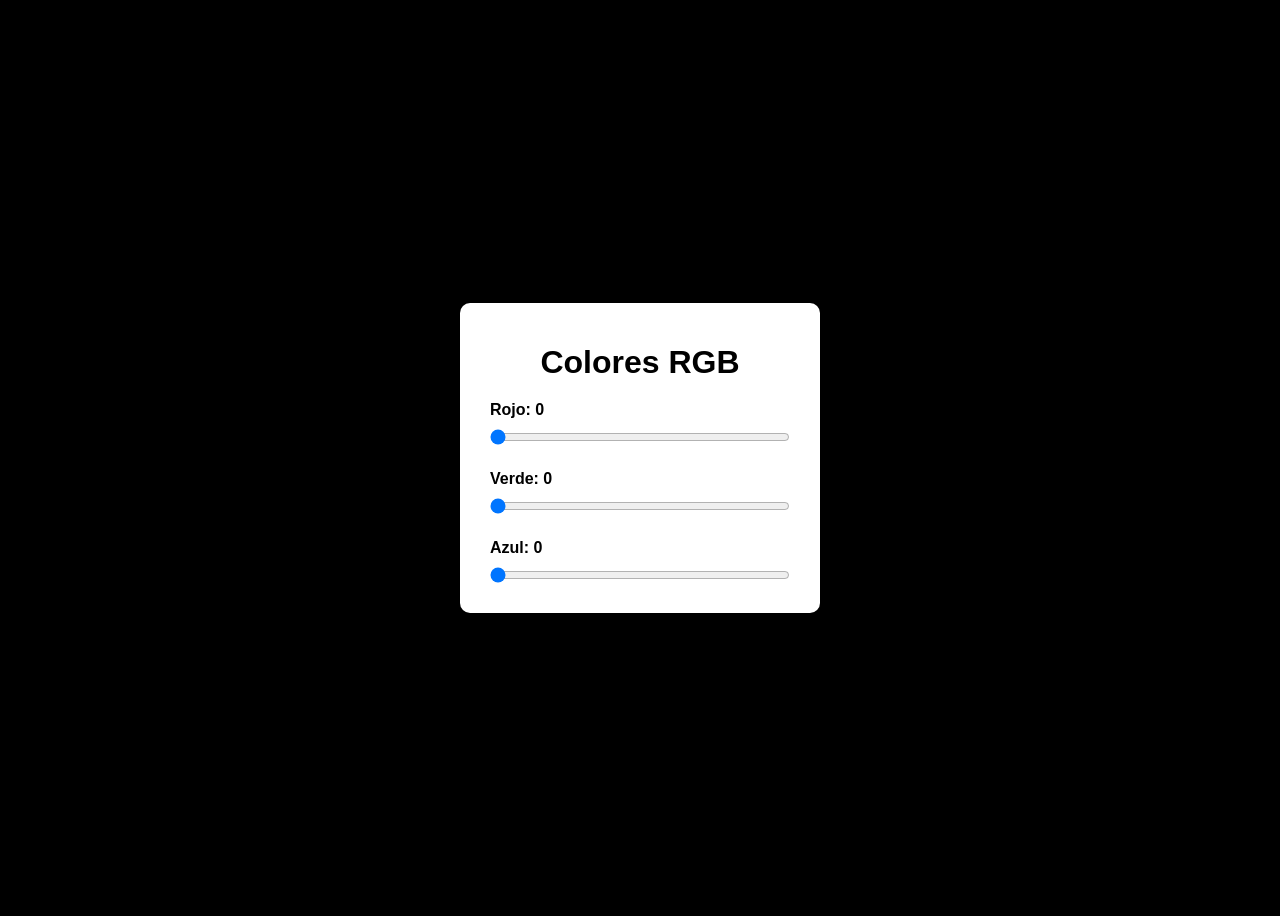
<file: Barras/index.html>
<!DOCTYPE html>
<html lang="es">
<head>
  <meta charset="UTF-8">
  <title>Colores RGB</title>
  <link rel="stylesheet" href="styles.css">
</head>
<body>
  <div class="container">
    <h1 id="titulo">Colores <span id="letraR">R</span><span id="letraG">G</span><span id="letraB">B</span></h1>

    <label for="barra1" id="letras1">Rojo: 0</label>
    <input type="range" id="barra1" min="0" max="255" value="0">

    <label for="barra2" id="letras2">Verde: 0</label>
    <input type="range" id="barra2" min="0" max="255" value="0">

    <label for="barra3" id="letras3">Azul: 0</label>
    <input type="range" id="barra3" min="0" max="255" value="0">
  </div>
</body>
<script src="script.js"></script>
</html>
</file>
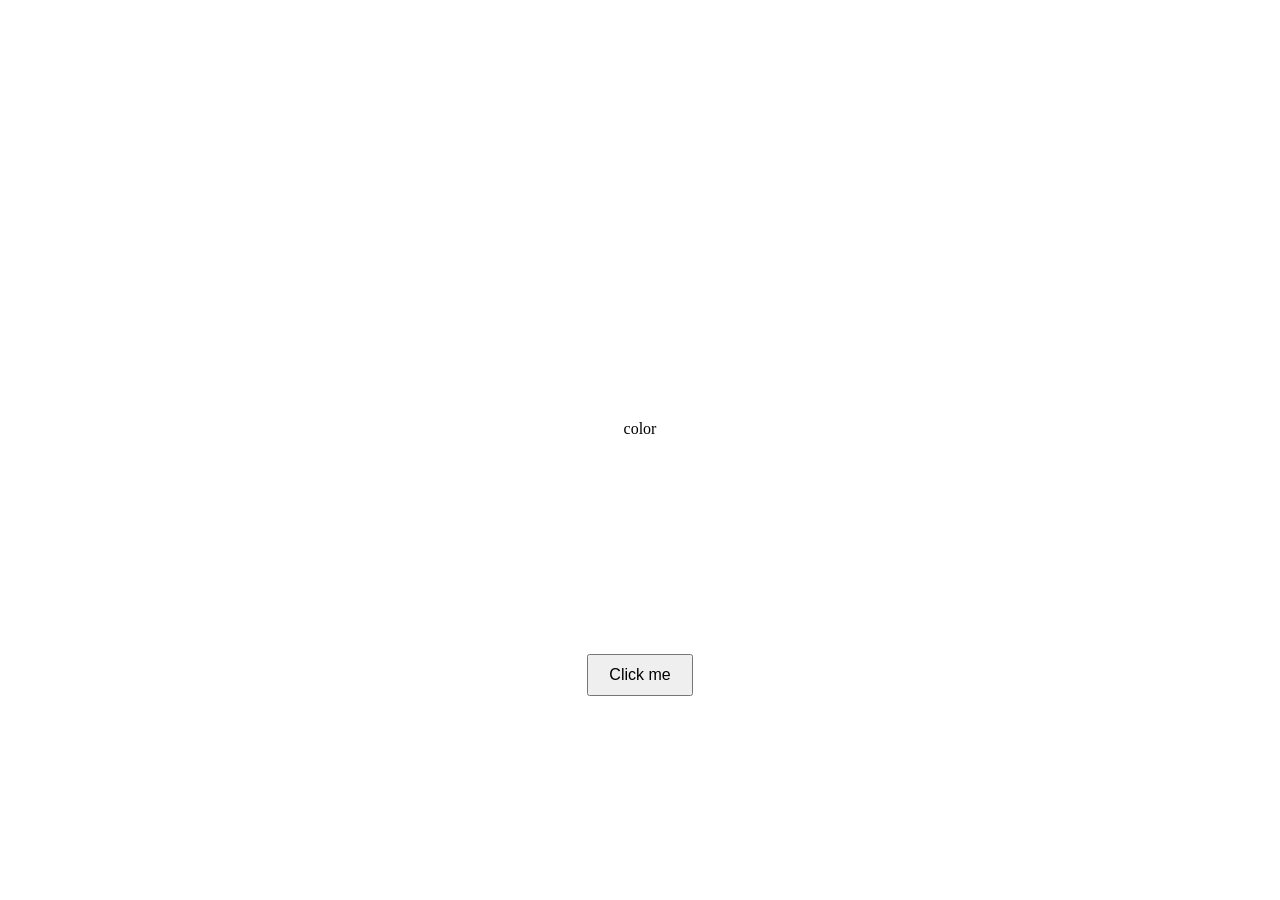
<file: CambioColor/index.html>
<!DOCTYPE html>
<html lang="en">
<head>
    <meta charset="UTF-8">
    <meta name="viewport" content="width=device-width, initial-scale=1.0">
    <title>Centered Button</title>
    <link rel="stylesheet" href="styles.css">
</head>
<body id ="body">
    <div id="div1">
    <span id="color">color</span>
    <br>
    </div id="div2">
    <div>
    <button id="myButton" class="btn">Click me</button>
    </div>
    <script src="script.js"></script>
</body>
</html>
</file>
<file: Barras/styles.css>
body {
  font-family: Arial, sans-serif;
  background-color: #000000;
  display: flex;
  justify-content: center;
  align-items: center;
  height: 100vh;
}

.container {
  background: #fff;
  padding: 20px 30px;
  border-radius: 10px;
  box-shadow: 0 4px 8px rgba(0,0,0,0.2);
  width: 300px;
}

h1 {
  text-align: center;
  margin-bottom: 20px;
}

label {
  display: block;
  margin-top: 15px;
  font-weight: bold;
}

input[type="range"] {
  width: 100%;
  margin: 10px 0;
}
</file>
<file: CambioColor/styles.css>
body {
    display: flex;
    justify-content: center;
    align-items: center;
    height: 100vh;
    margin: 0;
    flex-direction: column;
}

button {
    padding: 10px 20px;
    font-size: 16px;
    cursor: pointer;
}
#color {
    font-size: 24px50px;
    text-align: centercenter;
    margin: auto;
}
#div1 {
    display: flex;
    justify-content: center;
    align-items: center;
    height: 50vh;
}
#div2 {
    display: flex;
    justify-content: center;
    align-items: center;
    height: 50vh;
}
</file>
